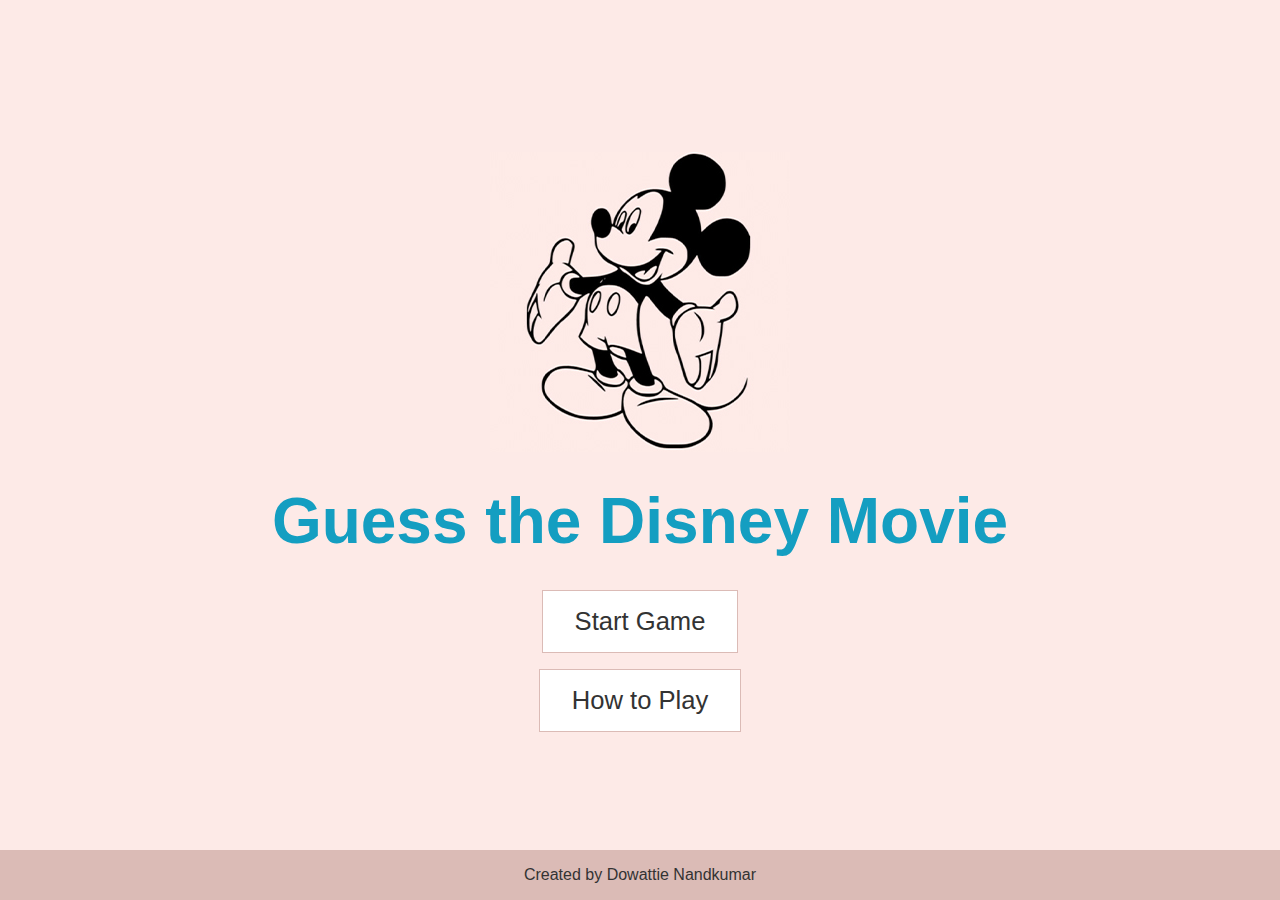
<file: index.html>
<!DOCTYPE html>
<html lang="en">
<head>
    <meta charset="UTF-8">
    <meta http-equiv="X-UA-Compatible" content="IE=edge">
    <meta name="viewport" content="width=device-width, initial-scale=1.0">
    <link rel="icon" type="image/x-icon" href="images/favicon.ico">


    <!-- STYLES -->
    <link rel="stylesheet" href="styles.css">

    <title>Guess the Disney Movie</title>
</head>
<body>
     <section class="container flex-center flex-column">
        <img src="images/mickey.jpg" alt="Mickey Mouse">
        <h1>Guess the Disney Movie</h1>
        <a href="quiz.html" class="btn">Start Game</a>
        <a id="getInstructions" class="btn">How to Play</a>

        <!-- instructions -->
        <div id="instructions">
            <!-- <h2 class="white">How to Play</h2> -->
            <h4>1. Read the Single sentence synopsis.</h4>
            <h4>2. Choose the correct answer out of 4 options</h4>
        </div>
     </section>

    <footer>
        <p>Created by Dowattie Nandkumar</p> 
    </footer>
    </div>
    
    <!-- Scripts -->
    <script src="http://ajax.googleapis.com/ajax/libs/jquery/3.3.1/jquery.min.js"></script>
	<script src="script.js"></script>
</body>
</html>
</file>
<file: styles.css>
* {
    box-sizing: border-box;
    font-family: 'Poppins', Arial, Helvetica, sans-serif;
    font-size: 16px;
    padding: 0;
    margin: 0;
    color: #333;
}

body {
    background-color: #fdeae7;
}

h1, 
h2, 
h3,
h4 {
    margin-bottom: 1rem;
}

h1 {
    font-size: 4rem;
    color: #149ec1;
    margin: 2rem 5rem;
}

h2 {
    font-size: 3rem;
}

h4 {
    margin-top: 1rem;
    color: #fff;
}

.white {
    color: #fff;
}
.container {
    width: 100vw;
    height: 100vh;
    max-width: 900px;
    margin: 0 auto;
    display: flex;
    justify-content: center;
    align-items: center;
    margin: 0 auto;
    text-align: center;
}

.flex-column {
    display: flex;
    flex-direction: column;
}
 
.flex-center {
    justify-content: center;
    align-items: center;
}

.justify-center {
    justify-content: center;
}

.text-center {
    text-align: center;
}


/* OPTIONS */

.options-container {
    width: 70%;
}
.option {
    list-style-type: none;
    display: inline-block;
    margin: 5px;
    padding: 1rem;
    width: 100%;
    border: 1px solid #b2928e;
}

.option:hover {
    box-shadow: 0 0.4rem 1.4rem 0 rgba(105, 105, 105, 0.5);
    transform: translateY(-0.1rem);
    transition: transform 150ms;
}

/* TRACKERS */
#tacker-board {
    display: flex;
    justify-content: space-between;
    width: 900px;
    margin: 0 auto;
    border-top: 1px solid #dbbbb6;
    border-bottom: 1px solid #dbbbb6;
    margin-bottom: 2rem;
    padding: 2rem 3rem 0;
}

.tracker-item {
    text-align: center;
}

.tracker-text {
    text-align: center;
    color: #149ec1;
}

/* INSTRUCTIONS */
#instructions {
    display: none;
    background-color: #333;
    width: 500px;
    padding: 2rem;
}

/* BUTTONS */
.btn,
.btn-small {
    display: inline-block;
    font-size: 1.6rem;
    padding: 1rem 2rem;
    border: 1px solid  #dbbbb6;
    margin-bottom: 1rem;
    text-decoration: none;
    background: #fff;
}

.btn-small {
    font-size: 0.8rem;
    padding: 0.5rem;
}

.btn:hover,
.btn-small:hover {
    box-shadow: 0 0.4rem 1.4rem 0 rgba(168, 164, 156, 0.5);
    transform: translateY(-0.1rem);
    transition: transform 150ms;
}

.correct {
    background-color: #14c16d !important;
}

.incorrect {
    background-color: #fb3d3d;
}


/* FOOTER */

footer {
    position: fixed;
    bottom: 0;
    height: 50px;
    width: 100%;
    text-align: center;
    line-height: 50px;
    color: #fff;
    background-color:#dbbbb6;
}
</file>
